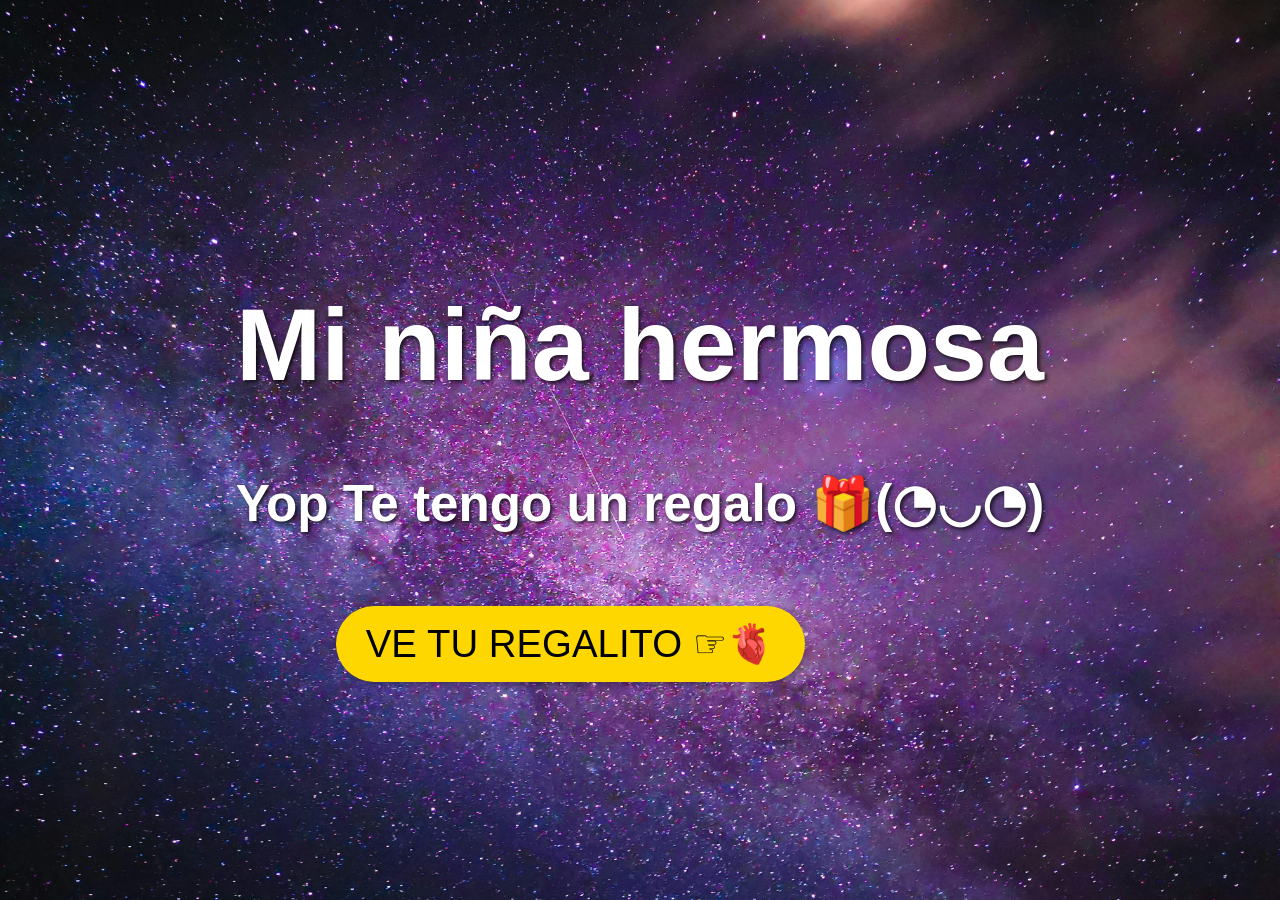
<file: index.html>
<!DOCTYPE html>
<html lang="es">
<head>
    <meta charset="UTF-8">
    <meta name="viewport" content="width=device-width, initial-scale=1.0">
    <title>lISYY BONTA</title>
    <style>
        body, html {
            margin: 0;
            padding: 0;
            height: 100%;
            width: 100%;
            display: flex;
            justify-content: center;
            align-items: center;
            background: url('img/cielo.jpg') no-repeat center center/cover;
            font-family: 'Arial', sans-serif;
        }

        h1, h2 {
            color: white;
            text-shadow: 2px 2px 4px rgba(0, 0, 0, 0.8);
            text-align: center;
        }

        h1 {
            font-size: 8vw;
            animation: fadeInOut 3s infinite; /* Animación suave */
        }

        h2 {
            font-size: 4vw;
            margin-top: 20px;
            animation: pulse 2s infinite; /* Pequeño efecto de pulsación */
        }

        button {
            font-size: 3vw;
            padding: 15px 30px;
            margin-top: 30px;
            border: none;
            margin-left: 100px;
            background-color: #ffd700;
            color: black;
            cursor: pointer;
            border-radius: 50px;
            box-shadow: 2px 2px 10px rgba(0, 0, 0, 0.4);
        }

        @keyframes fadeInOut {
            0%, 100% {
                opacity: 0.8;
            }
            50% {
                opacity: 1;
            }
        }

        @keyframes pulse {
            0%, 100% {
                transform: scale(1);
            }
            50% {
                transform: scale(1.05);
            }
        }
    </style>
</head>
<body>
    <div>
        <h1>Mi niña hermosa</h1>
        <h2>Yop Te tengo un regalo 🎁(◔◡◔)</h2>
        <button onclick="window.location.href='rosas.html'">VE TU REGALITO ☞🫀</button>
    </div>
</body>
</html>
</file>
